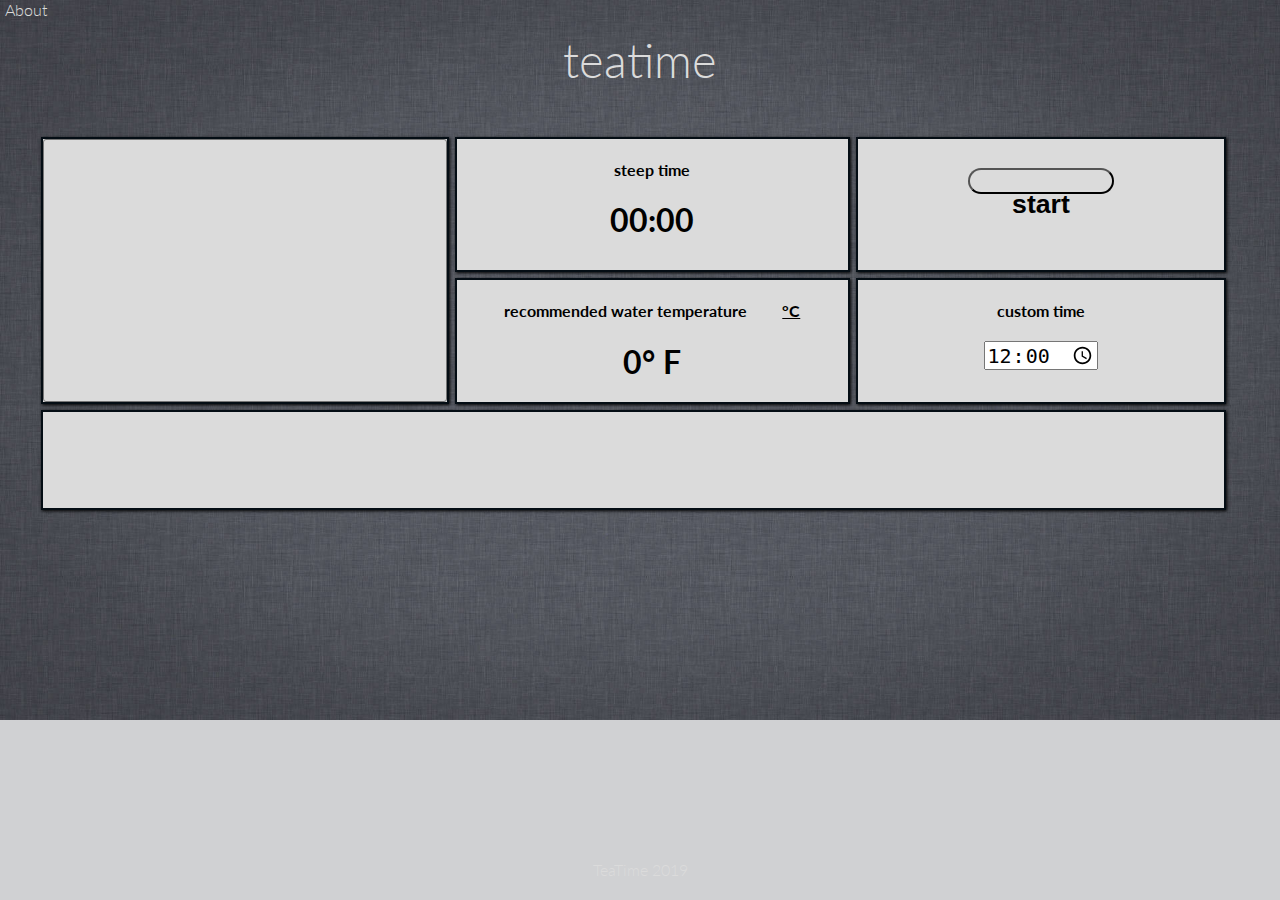
<file: index.html>
<!DOCTYPE html>
<html lang="en">
    <head>  
        <meta charset="UTF-8">
        <title>TeaTime</title>
        <link rel="stylesheet" href="style.css"/>
        <link href="https://fonts.googleapis.com/css?family=Lato:300,700|Prata" rel="stylesheet">
        <audio id="audio" src="http://dev.interactive-creation-works.net/1/1.ogg" ></audio>
        <script type="text/javascript" src="Scripts.js"></script>
    </head> 
    <body onload="setLoadEvents()">
        <div class="menu-strip">
            <a class="menu-text" href="about.html">About</a>
        </div>

        <div class="title_head">teatime</div>
        <div class="body-container">
            <div class="content-grid">
                <div class="grid-item item1">
                    <select id="select" class = "teaSelect" multiple="multiple" onchange="selectedTeaChanged()">
                    </select>
                </div>
                <div class="grid-item item2">
                    <h4>steep time</h4>    
                    <h1 id="steepTime">00:00</h1>
                </div>
                <div class="grid-item item3">
                    <button class="startButton" id="btnStart" disabled="true" onclick="btnStartClicked()" onmouseover="buttonHover('in')" onmouseout="buttonHover('out')">
                        <h1>start</h1>
                    </button>
                </div>
                <div class="grid-item item4">
                    <h4>recommended water temperature <u id="btnConvert" onclick="temperatureToggle()" style="text-align: right; margin-left:8%;">°C</u></h4>    
                    <h1 id="waterTemp">0° F</h1>
                </div>
                <div class="grid-item item5">
                    <h4>custom time</h4>
                    <input type="time" id="customTime" value="00:00" class="timeInput" onchange="customTimeChanged()"/>
                </div>
                <div class="grid-item item6">
                    <h4 id="teaDescription"></h4>
                </div>
            </div>
        </div>
        <div class="title_foot"></div>
        <footer class="foot" >      
            TeaTime 2019    
        </footer>
        <p hidden id="secondsHdn"></p>
        <p hidden id="intervalID"></p>
    </body>
</html>
</file>
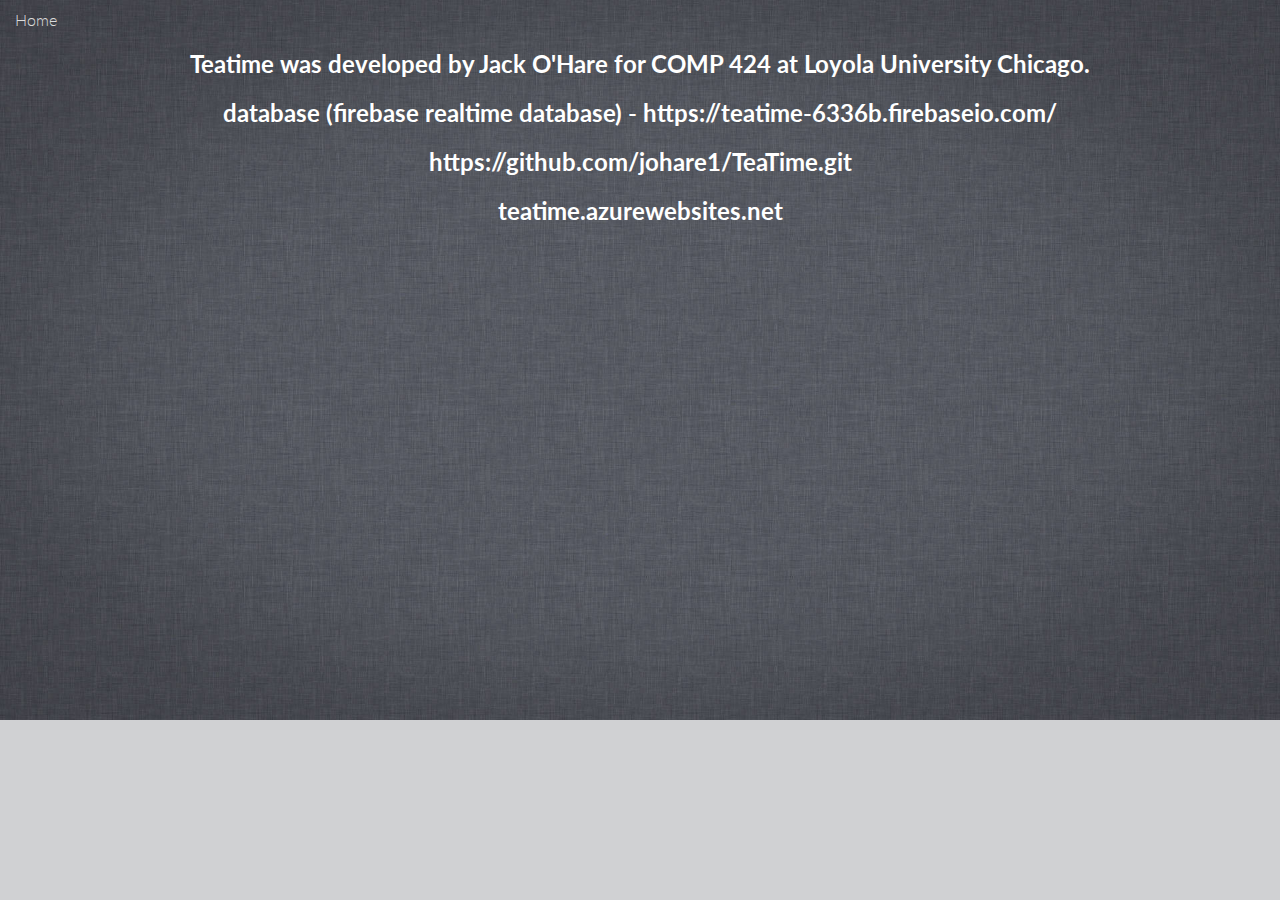
<file: about.html>
<!DOCTYPE html>
<head>  
    <meta charset="UTF-8">
    <title>TeaTime</title>
    <link rel="stylesheet" href="style.css"/>
    <link href="https://fonts.googleapis.com/css?family=Lato:300,700|Prata" rel="stylesheet">
    <audio id="audio" src="http://dev.interactive-creation-works.net/1/1.ogg" ></audio>
    <script type="text/javascript" src="Scripts.js"></script>
</head> 
<div class="menu-strip">
        <a class="menu-text" href="index.html">Home</a>
</div>
<body style="margin: 10px">
    <h2 class="aboutText">
        Teatime was developed by Jack O'Hare for COMP 424 at Loyola University Chicago. 
    </h2>
    <h2 class="aboutText">
           database (firebase realtime database) - https://teatime-6336b.firebaseio.com/
    </h2>
    <h2 class="aboutText">
            https://github.com/johare1/TeaTime.git
    </h2>
    <h2 class="aboutText">
           teatime.azurewebsites.net
    </h2>
</body>
</file>
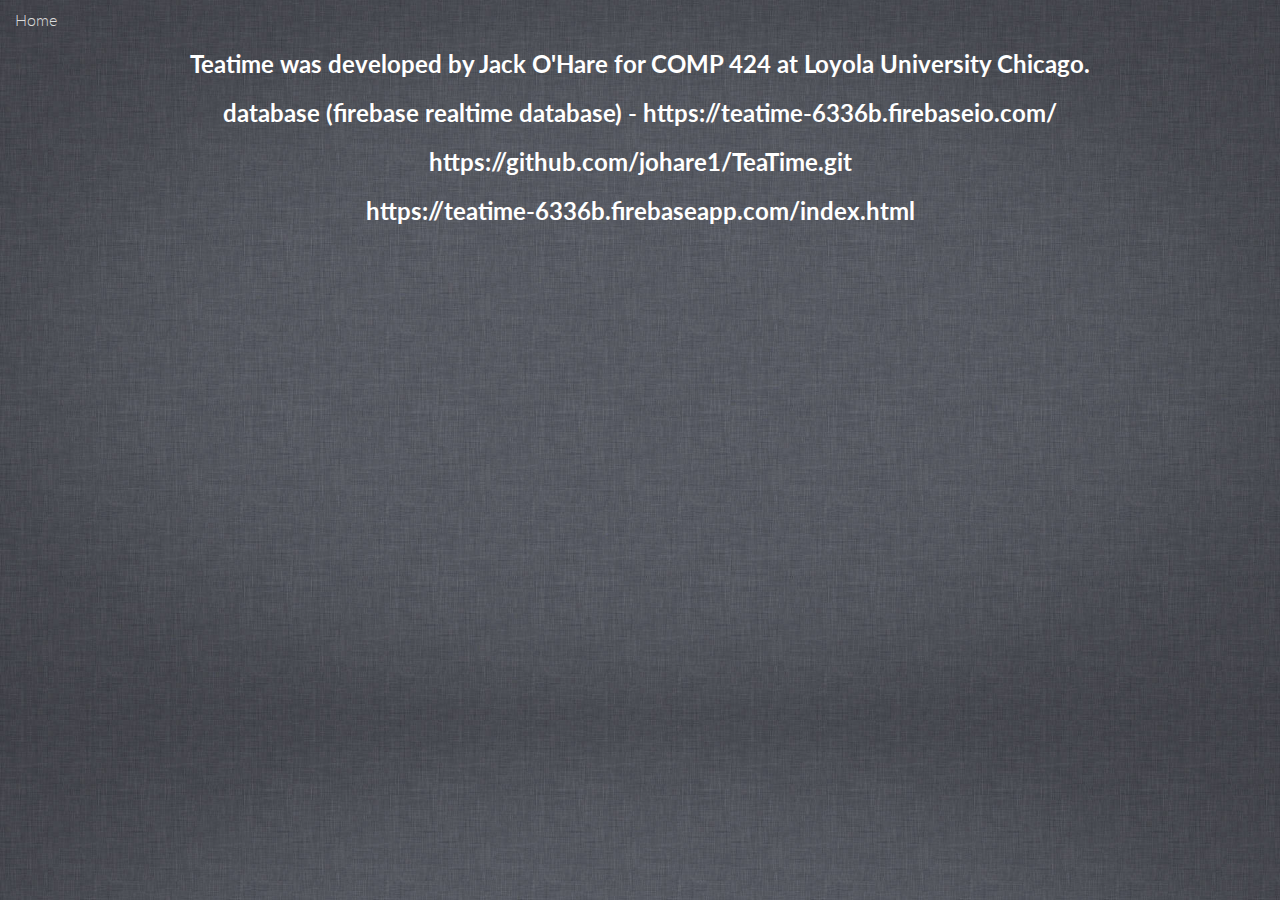
<file: public/about.html>
<!DOCTYPE html>
<head>  
    <meta charset="UTF-8">
    <title>TeaTime</title>
    <link rel="stylesheet" href="style.css"/>
    <link href="https://fonts.googleapis.com/css?family=Lato:300,700|Prata" rel="stylesheet">
    <audio id="audio" src="http://dev.interactive-creation-works.net/1/1.ogg" ></audio>
    <script type="text/javascript" src="Scripts.js"></script>
</head> 
<div class="menu-strip">
        <a class="menu-text" href="index.html">Home</a>
</div>
<body style="margin: 10px">
    <h2 class="aboutText">
        Teatime was developed by Jack O'Hare for COMP 424 at Loyola University Chicago. 
    </h2>
    <h2 class="aboutText">
           database (firebase realtime database) - https://teatime-6336b.firebaseio.com/
    </h2>
    <h2 class="aboutText">
            https://github.com/johare1/TeaTime.git
    </h2>
    <h2 class="aboutText">
        https://teatime-6336b.firebaseapp.com/index.html
    </h2>
</body>
</file>
<file: style.css>
body{
    height: 100%;
    margin: 0;
    background-repeat: no-repeat;
    background-attachment: fixed;
    background-image: url('./img/background1.jpg');
    background-color: #D0D1D3;
    background-size: 100%;
    font-family: 'Lato', sans-serif;
    font-weight: 300;
}
.title_head{
    padding-top: 1%;
    padding-bottom: 1%;
    font-size: 35pt;
    text-align: center;
    color:#dbdbdb;
    width:100%;
}

.title_foot{
    padding-top: 1%;
    padding-bottom: 1%;
    font-size: 35pt;
    height: 200px;
    text-align: center;
    color:#040D14;
    width:100%;
}

.menu-strip{
    height: 4%;
    padding-left: 5px;

}

.menu-text{
    color: #dbdbdb;
    text-decoration: none;
}

.foot{
    position:absolute;
    bottom:0;
    width:100%;
    height:40px;
    text-align: center;
    color: #dbdbdb;
}

.body-container{
    border: 20px solid transparent;
    margin-left: 5px;
}

.content-grid{
    display: grid;
    grid-column-gap: 6px;
    grid-row-gap: 6px;
    grid-template-columns: 33% 32% 30%;
    grid-column-gap: 6px;
    width: 100%;
    grid-auto-rows: minmax(100px,auto);
    margin: 1em;

}
.grid-item{
    text-align: center;
    color:black;
    background-color: #dbdbdb;
    border: 2px solid #040D14;
    box-shadow:  1px 1px 3px black;
}
.item1{
    grid-row: 1/3;
}
.item6{
    grid-column:1/4;
}

.teaSelect{
    height: 100%;
    width: 100%;
    font-size: 20pt;
    background-color: #dbdbdb;
    border-radius: 3px;
}
.startButton{
    width:40%;
    height:20%;
    margin:8%;
    align-items: center;
    background-color: transparent;
    color:black;
    border-radius: 30px; 
    border-color: black;
}
.timeInput{
    height: 20%;
    font-size: 15pt;
    text-align: center;
    width: 30%;
}
::selection {
    background: #21CE99; 
}
::-moz-selection {
    background: #21CE99; 
}

.aboutText{
    color:white;
    text-align: center;
}
</file>
<file: public/style.css>
body{
    height: 100%;
    margin: 0;
    background-repeat: repeat;
    background-attachment: fixed;
    background-image: url('./img/background1.jpg');
    background-color: #D0D1D3;
    background-size: 100%;
    font-family: 'Lato', sans-serif;
    font-weight: 300;
}
.title_head{
    padding-top: 1%;
    padding-bottom: 1%;
    font-size: 35pt;
    text-align: center;
    color:#dbdbdb;
    width:100%;
}

.title_foot{
    padding-top: 1%;
    padding-bottom: 1%;
    font-size: 35pt;
    height: 200px;
    text-align: center;
    color:#040D14;
    width:100%;
}

.menu-strip{
    height: 4%;
    padding-left: 5px;

}

.menu-text{
    color: #dbdbdb;
    text-decoration: none;
}

.foot{
    position:absolute;
    bottom:0;
    width:100%;
    height:40px;
    text-align: center;
    color: #dbdbdb;
}

.body-container{
    border: 20px solid transparent;
    margin-left: 5px;
}

.content-grid{
    display: grid;
    grid-column-gap: 6px;
    grid-row-gap: 6px;
    grid-template-columns: 33% 32% 30%;
    grid-column-gap: 6px;
    width: 100%;
    grid-auto-rows: minmax(100px,auto);
    margin: 1em;

}
.grid-item{
    text-align: center;
    color:black;
    background-color: #dbdbdb;
    border: 2px solid #040D14;
    box-shadow:  1px 1px 3px black;
}
.item1{
    grid-row: 1/3;
}
.item6{
    grid-column:1/4;
}

.teaSelect{
    height: 100%;
    width: 100%;
    font-size: 20pt;
    background-color: #dbdbdb;
    border-radius: 3px;
}
.startButton{
    width:40%;
    height:20%;
    margin:8%;
    align-items: center;
    background-color: transparent;
    color:black;
    border-radius: 30px; 
    border-color: black;
}
.timeInput{
    height: 20%;
    font-size: 15pt;
    text-align: center;
    width: 30%;
}
::selection {
    background: #21CE99; 
}
::-moz-selection {
    background: #21CE99; 
}

.aboutText{
    color:white;
    text-align: center;
}
</file>
